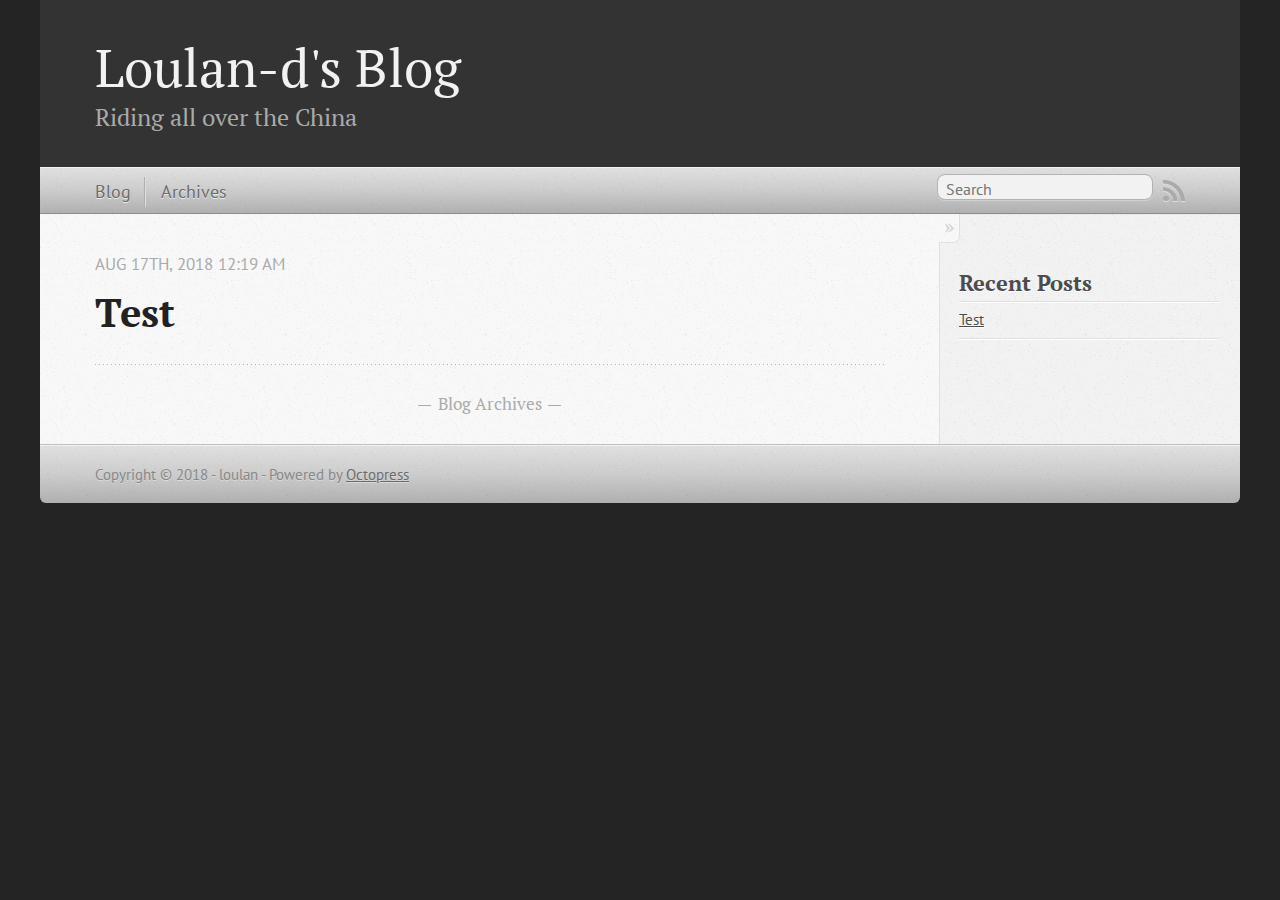
<file: index.html>
<!DOCTYPE html>
<!--[if IEMobile 7 ]><html class="no-js iem7"><![endif]-->
<!--[if lt IE 9]><html class="no-js lte-ie8"><![endif]-->
<!--[if (gt IE 8)|(gt IEMobile 7)|!(IEMobile)|!(IE)]><!--><html class="no-js" lang="en"><!--<![endif]-->
<head>
  <meta charset="utf-8">
  <title>Loulan-d's Blog</title>
  <meta name="author" content="loulan">

  
  <meta name="description" content="
">
  

  <!-- http://t.co/dKP3o1e -->
  <meta name="HandheldFriendly" content="True">
  <meta name="MobileOptimized" content="320">
  <meta name="viewport" content="width=device-width, initial-scale=1">

  
  <link rel="canonical" href="http://loulan-d.github.io/">
  <link href="/favicon.png" rel="icon">
  <link href="/stylesheets/screen.css" media="screen, projection" rel="stylesheet" type="text/css">
  <link href="/atom.xml" rel="alternate" title="Loulan-d's Blog" type="application/atom+xml">
  <script src="/javascripts/modernizr-2.0.js"></script>
  <script src="//ajax.googleapis.com/ajax/libs/jquery/1.9.1/jquery.min.js"></script>
  <script>!window.jQuery && document.write(unescape('%3Cscript src="/javascripts/libs/jquery.min.js"%3E%3C/script%3E'))</script>
  <script src="/javascripts/octopress.js" type="text/javascript"></script>
  <!--Fonts from Google"s Web font directory at http://google.com/webfonts -->
<link href="//fonts.googleapis.com/css?family=PT+Serif:regular,italic,bold,bolditalic" rel="stylesheet" type="text/css">
<link href="//fonts.googleapis.com/css?family=PT+Sans:regular,italic,bold,bolditalic" rel="stylesheet" type="text/css">

  

</head>

<body   >
  <header role="banner"><hgroup>
  <h1><a href="/">Loulan-d's Blog</a></h1>
  
    <h2>Riding all over the China</h2>
  
</hgroup>

</header>
  <nav role="navigation"><ul class="subscription" data-subscription="rss">
  <li><a href="/atom.xml" rel="subscribe-rss" title="subscribe via RSS">RSS</a></li>
  
</ul>
  
<form action="https://www.google.com/search" method="get">
  <fieldset role="search">
    <input type="hidden" name="sitesearch" value="loulan-d.github.io">
    <input class="search" type="text" name="q" results="0" placeholder="Search"/>
  </fieldset>
</form>
  
<ul class="main-navigation">
  <li><a href="/">Blog</a></li>
  <li><a href="/blog/archives">Archives</a></li>
</ul>

</nav>
  <div id="main">
    <div id="content">
      <div class="blog-index">
  
  
  
    <article>
      
  <header>
    
      <h1 class="entry-title"><a href="/blog/2018/08/17/test/">Test</a></h1>
    
    
      <p class="meta">
        




<time class='entry-date' datetime='2018-08-17T00:19:01+08:00'><span class='date'><span class='date-month'>Aug</span> <span class='date-day'>17</span><span class='date-suffix'>th</span>, <span class='date-year'>2018</span></span> <span class='time'>12:19 am</span></time>
        
      </p>
    
  </header>


  <div class="entry-content">
</div>
  
  


    </article>
  
  <div class="pagination">
    
    <a href="/blog/archives">Blog Archives</a>
    
  </div>
</div>
<aside class="sidebar">
  
    <section>
  <h1>Recent Posts</h1>
  <ul id="recent_posts">
    
      <li class="post">
        <a href="/blog/2018/08/17/test/">Test</a>
      </li>
    
  </ul>
</section>





  
</aside>

    </div>
  </div>
  <footer role="contentinfo"><p>
  Copyright &copy; 2018 - loulan -
  <span class="credit">Powered by <a href="http://octopress.org">Octopress</a></span>
</p>

</footer>
  







  <script type="text/javascript">
    (function(){
      var twitterWidgets = document.createElement('script');
      twitterWidgets.type = 'text/javascript';
      twitterWidgets.async = true;
      twitterWidgets.src = '//platform.twitter.com/widgets.js';
      document.getElementsByTagName('head')[0].appendChild(twitterWidgets);
    })();
  </script>





</body>
</html>
</file>
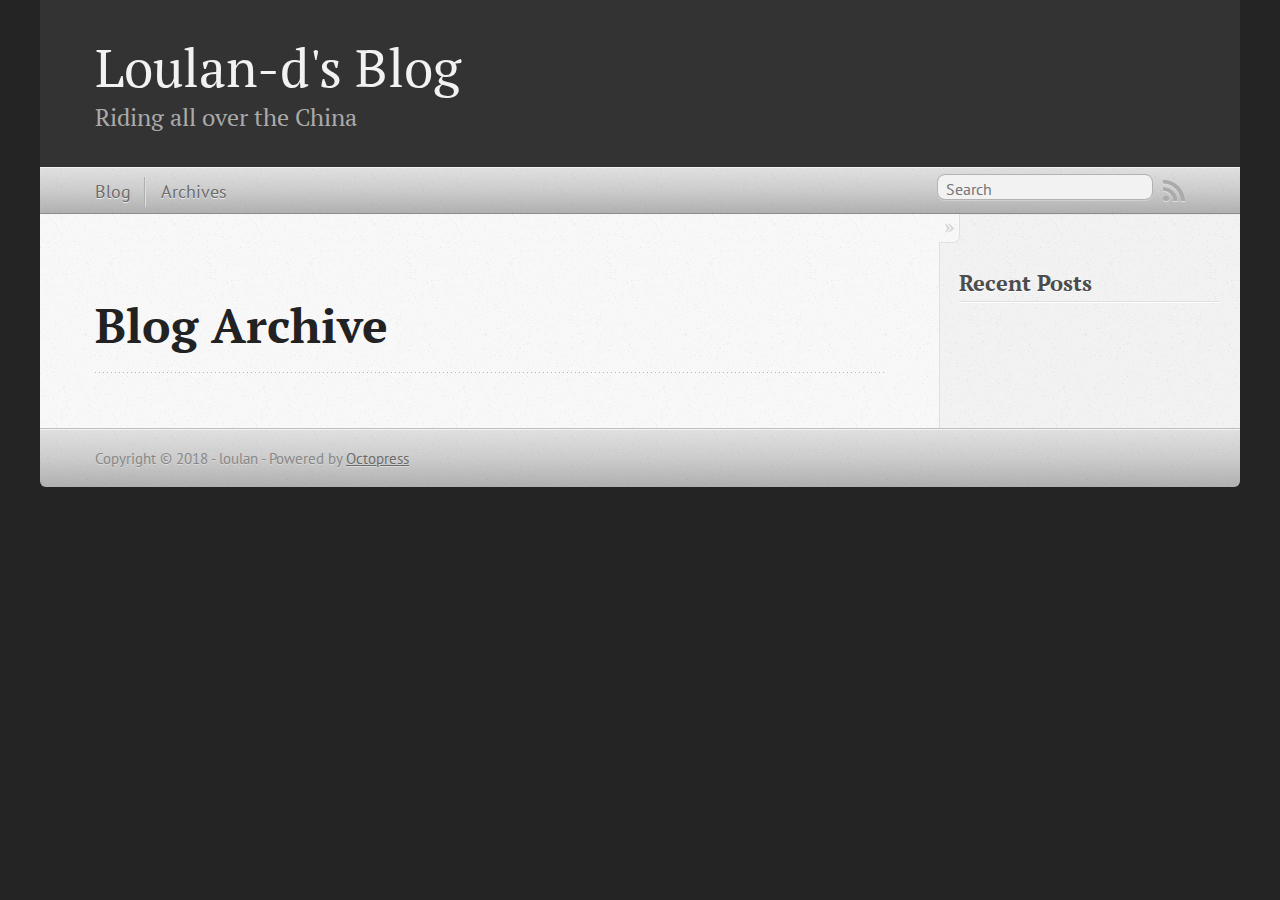
<file: blog/archives/index.html>
<!DOCTYPE html>
<!--[if IEMobile 7 ]><html class="no-js iem7"><![endif]-->
<!--[if lt IE 9]><html class="no-js lte-ie8"><![endif]-->
<!--[if (gt IE 8)|(gt IEMobile 7)|!(IEMobile)|!(IE)]><!--><html class="no-js" lang="en"><!--<![endif]-->
<head>
  <meta charset="utf-8">
  <title>Blog Archive - Loulan-d's Blog</title>
  <meta name="author" content="loulan">

  
  <meta name="description" content=" Blog Archive Recent Posts ">
  

  <!-- http://t.co/dKP3o1e -->
  <meta name="HandheldFriendly" content="True">
  <meta name="MobileOptimized" content="320">
  <meta name="viewport" content="width=device-width, initial-scale=1">

  
  <link rel="canonical" href="http://loulan-d.github.io/blog/archives/">
  <link href="/favicon.png" rel="icon">
  <link href="/stylesheets/screen.css" media="screen, projection" rel="stylesheet" type="text/css">
  <link href="/atom.xml" rel="alternate" title="Loulan-d's Blog" type="application/atom+xml">
  <script src="/javascripts/modernizr-2.0.js"></script>
  <script src="//ajax.googleapis.com/ajax/libs/jquery/1.9.1/jquery.min.js"></script>
  <script>!window.jQuery && document.write(unescape('%3Cscript src="/javascripts/libs/jquery.min.js"%3E%3C/script%3E'))</script>
  <script src="/javascripts/octopress.js" type="text/javascript"></script>
  <!--Fonts from Google"s Web font directory at http://google.com/webfonts -->
<link href="//fonts.googleapis.com/css?family=PT+Serif:regular,italic,bold,bolditalic" rel="stylesheet" type="text/css">
<link href="//fonts.googleapis.com/css?family=PT+Sans:regular,italic,bold,bolditalic" rel="stylesheet" type="text/css">

  

</head>

<body   >
  <header role="banner"><hgroup>
  <h1><a href="/">Loulan-d's Blog</a></h1>
  
    <h2>Riding all over the China</h2>
  
</hgroup>

</header>
  <nav role="navigation"><ul class="subscription" data-subscription="rss">
  <li><a href="/atom.xml" rel="subscribe-rss" title="subscribe via RSS">RSS</a></li>
  
</ul>
  
<form action="https://www.google.com/search" method="get">
  <fieldset role="search">
    <input type="hidden" name="sitesearch" value="loulan-d.github.io">
    <input class="search" type="text" name="q" results="0" placeholder="Search"/>
  </fieldset>
</form>
  
<ul class="main-navigation">
  <li><a href="/">Blog</a></li>
  <li><a href="/blog/archives">Archives</a></li>
</ul>

</nav>
  <div id="main">
    <div id="content">
      <div>
<article role="article">
  
  <header>
    <h1 class="entry-title">Blog Archive</h1>
    
  </header>
  
  <div id="blog-archives">

</div>

  
</article>

</div>

<aside class="sidebar">
  
    <section>
  <h1>Recent Posts</h1>
  <ul id="recent_posts">
    
  </ul>
</section>





  
</aside>


    </div>
  </div>
  <footer role="contentinfo"><p>
  Copyright &copy; 2018 - loulan -
  <span class="credit">Powered by <a href="http://octopress.org">Octopress</a></span>
</p>

</footer>
  







  <script type="text/javascript">
    (function(){
      var twitterWidgets = document.createElement('script');
      twitterWidgets.type = 'text/javascript';
      twitterWidgets.async = true;
      twitterWidgets.src = '//platform.twitter.com/widgets.js';
      document.getElementsByTagName('head')[0].appendChild(twitterWidgets);
    })();
  </script>





</body>
</html>
</file>
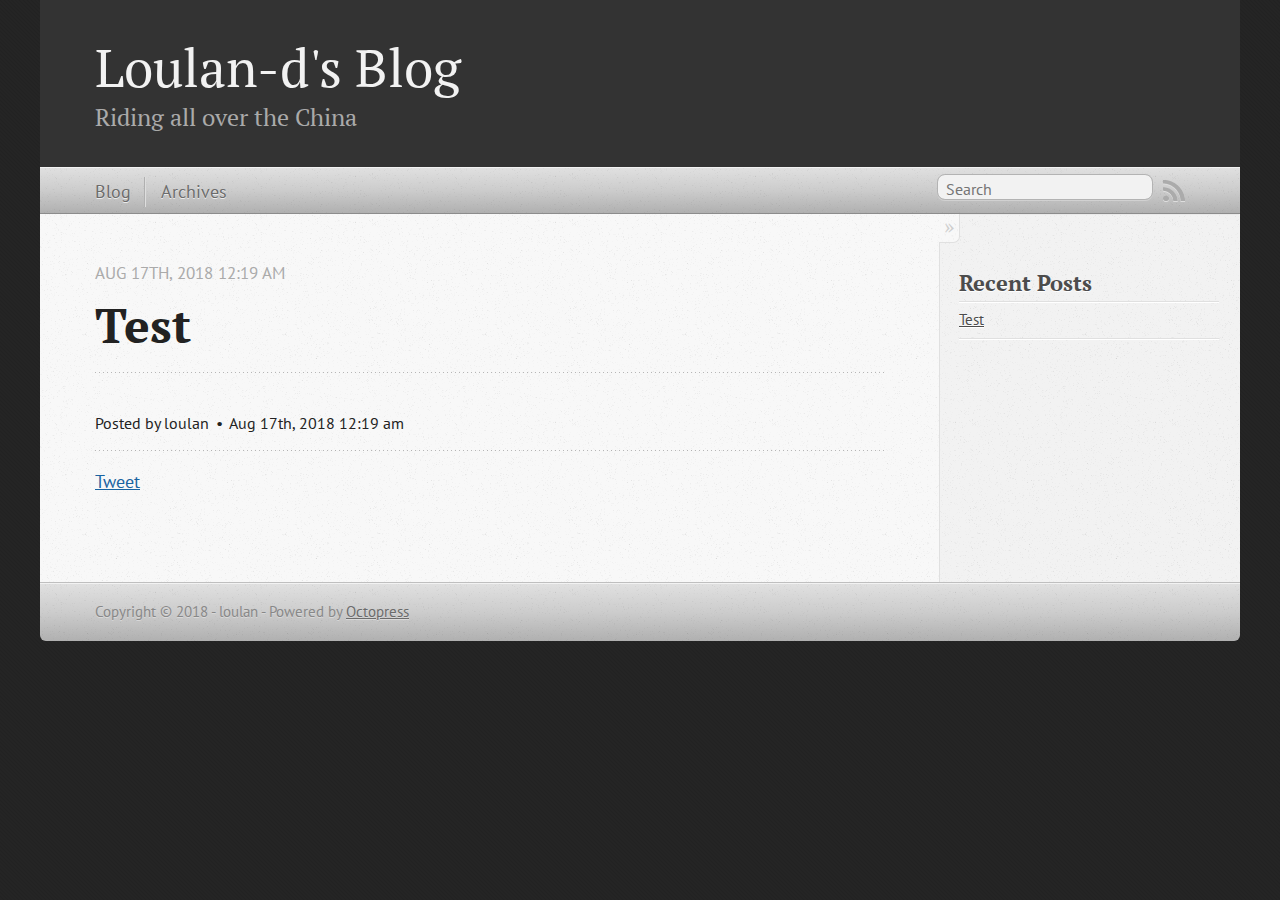
<file: blog/2018/08/17/test/index.html>
<!DOCTYPE html>
<!--[if IEMobile 7 ]><html class="no-js iem7"><![endif]-->
<!--[if lt IE 9]><html class="no-js lte-ie8"><![endif]-->
<!--[if (gt IE 8)|(gt IEMobile 7)|!(IEMobile)|!(IE)]><!--><html class="no-js" lang="en"><!--<![endif]-->
<head>
  <meta charset="utf-8">
  <title>Test - Loulan-d's Blog</title>
  <meta name="author" content="loulan">

  
  <meta name="description" content="
">
  

  <!-- http://t.co/dKP3o1e -->
  <meta name="HandheldFriendly" content="True">
  <meta name="MobileOptimized" content="320">
  <meta name="viewport" content="width=device-width, initial-scale=1">

  
  <link rel="canonical" href="http://loulan-d.github.io/blog/2018/08/17/test/">
  <link href="/favicon.png" rel="icon">
  <link href="/stylesheets/screen.css" media="screen, projection" rel="stylesheet" type="text/css">
  <link href="/atom.xml" rel="alternate" title="Loulan-d's Blog" type="application/atom+xml">
  <script src="/javascripts/modernizr-2.0.js"></script>
  <script src="//ajax.googleapis.com/ajax/libs/jquery/1.9.1/jquery.min.js"></script>
  <script>!window.jQuery && document.write(unescape('%3Cscript src="/javascripts/libs/jquery.min.js"%3E%3C/script%3E'))</script>
  <script src="/javascripts/octopress.js" type="text/javascript"></script>
  <!--Fonts from Google"s Web font directory at http://google.com/webfonts -->
<link href="//fonts.googleapis.com/css?family=PT+Serif:regular,italic,bold,bolditalic" rel="stylesheet" type="text/css">
<link href="//fonts.googleapis.com/css?family=PT+Sans:regular,italic,bold,bolditalic" rel="stylesheet" type="text/css">

  

</head>

<body   >
  <header role="banner"><hgroup>
  <h1><a href="/">Loulan-d's Blog</a></h1>
  
    <h2>Riding all over the China</h2>
  
</hgroup>

</header>
  <nav role="navigation"><ul class="subscription" data-subscription="rss">
  <li><a href="/atom.xml" rel="subscribe-rss" title="subscribe via RSS">RSS</a></li>
  
</ul>
  
<form action="https://www.google.com/search" method="get">
  <fieldset role="search">
    <input type="hidden" name="sitesearch" value="loulan-d.github.io">
    <input class="search" type="text" name="q" results="0" placeholder="Search"/>
  </fieldset>
</form>
  
<ul class="main-navigation">
  <li><a href="/">Blog</a></li>
  <li><a href="/blog/archives">Archives</a></li>
</ul>

</nav>
  <div id="main">
    <div id="content">
      <div>
<article class="hentry" role="article">
  
  <header>
    
      <h1 class="entry-title">Test</h1>
    
    
      <p class="meta">
        




<time class='entry-date' datetime='2018-08-17T00:19:01+08:00'><span class='date'><span class='date-month'>Aug</span> <span class='date-day'>17</span><span class='date-suffix'>th</span>, <span class='date-year'>2018</span></span> <span class='time'>12:19 am</span></time>
        
      </p>
    
  </header>


<div class="entry-content">
</div>


  <footer>
    <p class="meta">
      
  

<span class="byline author vcard">Posted by <span class="fn">loulan</span></span>

      




<time class='entry-date' datetime='2018-08-17T00:19:01+08:00'><span class='date'><span class='date-month'>Aug</span> <span class='date-day'>17</span><span class='date-suffix'>th</span>, <span class='date-year'>2018</span></span> <span class='time'>12:19 am</span></time>
      


    </p>
    
      <div class="sharing">
  
  <a href="//twitter.com/share" class="twitter-share-button" data-url="http://loulan-d.github.io/blog/2018/08/17/test/" data-via="" data-counturl="http://loulan-d.github.io/blog/2018/08/17/test/" >Tweet</a>
  
  
  
</div>

    
    <p class="meta">
      
      
    </p>
  </footer>
</article>

</div>

<aside class="sidebar">
  
    <section>
  <h1>Recent Posts</h1>
  <ul id="recent_posts">
    
      <li class="post">
        <a href="/blog/2018/08/17/test/">Test</a>
      </li>
    
  </ul>
</section>





  
</aside>


    </div>
  </div>
  <footer role="contentinfo"><p>
  Copyright &copy; 2018 - loulan -
  <span class="credit">Powered by <a href="http://octopress.org">Octopress</a></span>
</p>

</footer>
  







  <script type="text/javascript">
    (function(){
      var twitterWidgets = document.createElement('script');
      twitterWidgets.type = 'text/javascript';
      twitterWidgets.async = true;
      twitterWidgets.src = '//platform.twitter.com/widgets.js';
      document.getElementsByTagName('head')[0].appendChild(twitterWidgets);
    })();
  </script>





</body>
</html>
</file>
<file: stylesheets/screen.css>
html,body,div,span,applet,object,iframe,h1,h2,h3,h4,h5,h6,p,blockquote,pre,a,abbr,acronym,address,big,cite,code,del,dfn,em,img,ins,kbd,q,s,samp,small,strike,strong,sub,sup,tt,var,b,u,i,center,dl,dt,dd,ol,ul,li,fieldset,form,label,legend,table,caption,tbody,tfoot,thead,tr,th,td,article,aside,canvas,details,embed,figure,figcaption,footer,header,hgroup,menu,nav,output,ruby,section,summary,time,mark,audio,video{margin:0;padding:0;border:0;font:inherit;font-size:100%;vertical-align:baseline}html{line-height:1}ol,ul{list-style:none}table{border-collapse:collapse;border-spacing:0}caption,th,td{text-align:left;font-weight:normal;vertical-align:middle}q,blockquote{quotes:none}q:before,q:after,blockquote:before,blockquote:after{content:"";content:none}a img{border:none}article,aside,details,figcaption,figure,footer,header,hgroup,main,menu,nav,section,summary{display:block}a{color:#1863a1}a:visited{color:#751590}a:focus{color:#0181eb}a:hover{color:#0181eb}a:active{color:#01579f}aside.sidebar a{color:#222}aside.sidebar a:focus{color:#0181eb}aside.sidebar a:hover{color:#0181eb}aside.sidebar a:active{color:#01579f}a{-moz-transition:color .3s;-o-transition:color .3s;-webkit-transition:color .3s;transition:color .3s}html{background:#252525 url('/images/line-tile.png?1534433096') top left}body>div{background:#f2f2f2 url('/images/noise.png?1534433096') top left;border-bottom:1px solid #bfbfbf}body>div>div{background:#f8f8f8 url('/images/noise.png?1534433096') top left;border-right:1px solid #e0e0e0}.heading,body>header h1,h1,h2,h3,h4,h5,h6{font-family:"PT Serif","Georgia","Helvetica Neue",Arial,sans-serif}.sans,body>header h2,article header p.meta,article>footer,#content .blog-index footer,html .gist .gist-file .gist-meta,#blog-archives a.category,#blog-archives time,aside.sidebar section,body>footer{font-family:"PT Sans","Helvetica Neue",Arial,sans-serif}.serif,body,#content .blog-index a[rel=full-article]{font-family:"PT Serif",Georgia,Times,"Times New Roman",serif}.mono,pre,code,tt,p code,li code{font-family:Menlo,Monaco,"Andale Mono","lucida console","Courier New",monospace}body>header h1{font-size:2.2em;font-family:"PT Serif","Georgia","Helvetica Neue",Arial,sans-serif;font-weight:normal;line-height:1.2em;margin-bottom:0.6667em}body>header h2{font-family:"PT Serif","Georgia","Helvetica Neue",Arial,sans-serif}body{line-height:1.5em;color:#222}h1{font-size:2.2em;line-height:1.2em}@media only screen and (min-width: 992px){body{font-size:1.15em}h1{font-size:2.6em;line-height:1.2em}}h1,h2,h3,h4,h5,h6{text-rendering:optimizelegibility;margin-bottom:1em;font-weight:bold}h2,section h1{font-size:1.5em}h3,section h2,section section h1{font-size:1.3em}h4,section h3,section section h2,section section section h1{font-size:1em}h5,section h4,section section h3{font-size:.9em}h6,section h5,section section h4,section section section h3{font-size:.8em}p,article blockquote,ul,ol{margin-bottom:1.5em}ul{list-style-type:disc}ul ul{list-style-type:circle;margin-bottom:0px}ul ul ul{list-style-type:square;margin-bottom:0px}ol{list-style-type:decimal}ol ol{list-style-type:lower-alpha;margin-bottom:0px}ol ol ol{list-style-type:lower-roman;margin-bottom:0px}ul,ul ul,ul ol,ol,ol ul,ol ol{margin-left:1.3em}ul ul,ul ol,ol ul,ol ol{margin-bottom:0em}strong{font-weight:bold}em{font-style:italic}sup,sub{font-size:0.75em;position:relative;display:inline-block;padding:0 .2em;line-height:.8em}sup{top:-.5em}sub{bottom:-.5em}a[rev='footnote']{font-size:.75em;padding:0 .3em;line-height:1}q{font-style:italic}q:before{content:"\201C"}q:after{content:"\201D"}em,dfn{font-style:italic}strong,dfn{font-weight:bold}del,s{text-decoration:line-through}abbr,acronym{border-bottom:1px dotted;cursor:help}hr{margin-bottom:0.2em}small{font-size:.8em}big{font-size:1.2em}article blockquote{font-style:italic;position:relative;font-size:1.2em;line-height:1.5em;padding-left:1em;border-left:4px solid rgba(170,170,170,0.5)}article blockquote cite{font-style:italic}article blockquote cite a{color:#aaa !important;word-wrap:break-word}article blockquote cite:before{content:'\2014';padding-right:.3em;padding-left:.3em;color:#aaa}@media only screen and (min-width: 992px){article blockquote{padding-left:1.5em;border-left-width:4px}}.pullquote-right:before,.pullquote-left:before{padding:0;border:none;content:attr(data-pullquote);float:right;width:45%;margin:.5em 0 1em 1.5em;position:relative;top:7px;font-size:1.4em;line-height:1.45em}.pullquote-left:before{float:left;margin:.5em 1.5em 1em 0}.force-wrap,article a,aside.sidebar a{white-space:-moz-pre-wrap;white-space:-pre-wrap;white-space:-o-pre-wrap;white-space:pre-wrap;word-wrap:break-word}.group,body>header,body>nav,body>footer,body #content>article,body #content>div>article,body #content>div>section,body div.pagination,aside.sidebar,#main,#content,.sidebar{*zoom:1}.group:after,body>header:after,body>nav:after,body>footer:after,body #content>article:after,body #content>div>article:after,body #content>div>section:after,body div.pagination:after,#main:after,#content:after,.sidebar:after{content:"";display:table;clear:both}body{-webkit-text-size-adjust:none;max-width:1200px;position:relative;margin:0 auto}body>header,body>nav,body>footer,body #content>article,body #content>div>article,body #content>div>section{padding-left:18px;padding-right:18px}@media only screen and (min-width: 480px){body>header,body>nav,body>footer,body #content>article,body #content>div>article,body #content>div>section{padding-left:25px;padding-right:25px}}@media only screen and (min-width: 768px){body>header,body>nav,body>footer,body #content>article,body #content>div>article,body #content>div>section{padding-left:35px;padding-right:35px}}@media only screen and (min-width: 992px){body>header,body>nav,body>footer,body #content>article,body #content>div>article,body #content>div>section{padding-left:55px;padding-right:55px}}body div.pagination{margin-left:18px;margin-right:18px}@media only screen and (min-width: 480px){body div.pagination{margin-left:25px;margin-right:25px}}@media only screen and (min-width: 768px){body div.pagination{margin-left:35px;margin-right:35px}}@media only screen and (min-width: 992px){body div.pagination{margin-left:55px;margin-right:55px}}body>header{font-size:1em;padding-top:1.5em;padding-bottom:1.5em}#content{overflow:hidden}#content>div,#content>article{width:100%}aside.sidebar{float:none;padding:0 18px 1px;background-color:#f7f7f7;border-top:1px solid #e0e0e0}.flex-content,article img,article video,article .flash-video,aside.sidebar img{max-width:100%;height:auto}.basic-alignment.left,article img.left,article video.left,article .left.flash-video,aside.sidebar img.left{float:left;margin-right:1.5em}.basic-alignment.right,article img.right,article video.right,article .right.flash-video,aside.sidebar img.right{float:right;margin-left:1.5em}.basic-alignment.center,article img.center,article video.center,article .center.flash-video,aside.sidebar img.center{display:block;margin:0 auto 1.5em}.basic-alignment.left,article img.left,article video.left,article .left.flash-video,aside.sidebar img.left,.basic-alignment.right,article img.right,article video.right,article .right.flash-video,aside.sidebar img.right{margin-bottom:.8em}.toggle-sidebar,.no-sidebar .toggle-sidebar{display:none}@media only screen and (min-width: 750px){body.sidebar-footer aside.sidebar{float:none;width:auto;clear:left;margin:0;padding:0 35px 1px;background-color:#f7f7f7;border-top:1px solid #eaeaea}body.sidebar-footer aside.sidebar section.odd,body.sidebar-footer aside.sidebar section.even{float:left;width:48%}body.sidebar-footer aside.sidebar section.odd{margin-left:0}body.sidebar-footer aside.sidebar section.even{margin-left:4%}body.sidebar-footer aside.sidebar.thirds section{width:30%;margin-left:5%}body.sidebar-footer aside.sidebar.thirds section.first{margin-left:0;clear:both}}body.sidebar-footer #content{margin-right:0px}body.sidebar-footer .toggle-sidebar{display:none}@media only screen and (min-width: 550px){body>header{font-size:1em}}@media only screen and (min-width: 750px){aside.sidebar{float:none;width:auto;clear:left;margin:0;padding:0 35px 1px;background-color:#f7f7f7;border-top:1px solid #eaeaea}aside.sidebar section.odd,aside.sidebar section.even{float:left;width:48%}aside.sidebar section.odd{margin-left:0}aside.sidebar section.even{margin-left:4%}aside.sidebar.thirds section{width:30%;margin-left:5%}aside.sidebar.thirds section.first{margin-left:0;clear:both}}@media only screen and (min-width: 768px){body{-webkit-text-size-adjust:auto}body>header{font-size:1.2em}#main{padding:0;margin:0 auto}#content{overflow:visible;margin-right:240px;position:relative}.no-sidebar #content{margin-right:0;border-right:0}.collapse-sidebar #content{margin-right:20px}#content>div,#content>article{padding-top:17.5px;padding-bottom:17.5px;float:left}aside.sidebar{width:210px;padding:0 15px 15px;background:none;clear:none;float:left;margin:0 -100% 0 0}aside.sidebar section{width:auto;margin-left:0}aside.sidebar section.odd,aside.sidebar section.even{float:none;width:auto;margin-left:0}.collapse-sidebar aside.sidebar{float:none;width:auto;clear:left;margin:0;padding:0 35px 1px;background-color:#f7f7f7;border-top:1px solid #eaeaea}.collapse-sidebar aside.sidebar section.odd,.collapse-sidebar aside.sidebar section.even{float:left;width:48%}.collapse-sidebar aside.sidebar section.odd{margin-left:0}.collapse-sidebar aside.sidebar section.even{margin-left:4%}.collapse-sidebar aside.sidebar.thirds section{width:30%;margin-left:5%}.collapse-sidebar aside.sidebar.thirds section.first{margin-left:0;clear:both}}@media only screen and (min-width: 992px){body>header{font-size:1.3em}#content{margin-right:300px}#content>div,#content>article{padding-top:27.5px;padding-bottom:27.5px}aside.sidebar{width:260px;padding:1.2em 20px 20px}.collapse-sidebar aside.sidebar{padding-left:55px;padding-right:55px}}@media only screen and (min-width: 768px){ul,ol{margin-left:0}}body>header{background:#333}body>header h1{display:inline-block;margin:0}body>header h1 a,body>header h1 a:visited,body>header h1 a:hover{color:#f2f2f2;text-decoration:none}body>header h2{margin:.2em 0 0;font-size:1em;color:#aaa;font-weight:normal}body>nav{position:relative;background-color:#ccc;background:url('/images/noise.png?1534433096'),url('[data-uri]');background:url('/images/noise.png?1534433096'),-webkit-gradient(linear, 50% 0%, 50% 100%, color-stop(0%, #e0e0e0),color-stop(50%, #cccccc),color-stop(100%, #b0b0b0));background:url('/images/noise.png?1534433096'),-moz-linear-gradient(#e0e0e0,#cccccc,#b0b0b0);background:url('/images/noise.png?1534433096'),-webkit-linear-gradient(#e0e0e0,#cccccc,#b0b0b0);background:url('/images/noise.png?1534433096'),linear-gradient(#e0e0e0,#cccccc,#b0b0b0);border-top:1px solid #f2f2f2;border-bottom:1px solid #8c8c8c;padding-top:.35em;padding-bottom:.35em}body>nav form{-moz-background-clip:padding;-o-background-clip:padding-box;-webkit-background-clip:padding;background-clip:padding-box;margin:0;padding:0}body>nav form .search{padding:.3em .5em 0;font-size:.85em;font-family:"PT Sans","Helvetica Neue",Arial,sans-serif;line-height:1.1em;width:95%;-moz-border-radius:.5em;-webkit-border-radius:.5em;border-radius:.5em;-moz-background-clip:padding;-o-background-clip:padding-box;-webkit-background-clip:padding;background-clip:padding-box;-moz-box-shadow:#d1d1d1 0 1px;-webkit-box-shadow:#d1d1d1 0 1px;box-shadow:#d1d1d1 0 1px;background-color:#f2f2f2;border:1px solid #b3b3b3;color:#888}body>nav form .search:focus{color:#444;border-color:#80b1df;-moz-box-shadow:#80b1df 0 0 4px,#80b1df 0 0 3px inset;-webkit-box-shadow:#80b1df 0 0 4px,#80b1df 0 0 3px inset;box-shadow:#80b1df 0 0 4px,#80b1df 0 0 3px inset;background-color:#fff;outline:none}body>nav fieldset[role=search]{float:right;width:48%}body>nav fieldset.mobile-nav{float:left;width:48%}body>nav fieldset.mobile-nav select{width:100%;font-size:.8em;border:1px solid #888}body>nav ul{display:none}@media only screen and (min-width: 550px){body>nav{font-size:.9em}body>nav ul{margin:0;padding:0;border:0;overflow:hidden;*zoom:1;float:left;display:block;padding-top:.15em}body>nav ul li{list-style-image:none;list-style-type:none;margin-left:0;white-space:nowrap;float:left;padding-left:0;padding-right:0}body>nav ul li:first-child{padding-left:0}body>nav ul li:last-child{padding-right:0}body>nav ul li.last{padding-right:0}body>nav ul.subscription{margin-left:.8em;float:right}body>nav ul.subscription li:last-child a{padding-right:0}body>nav ul li{margin:0}body>nav a{color:#6b6b6b;font-family:"PT Sans","Helvetica Neue",Arial,sans-serif;text-shadow:#ebebeb 0 1px;float:left;text-decoration:none;font-size:1.1em;padding:.1em 0;line-height:1.5em}body>nav a:visited{color:#6b6b6b}body>nav a:hover{color:#2b2b2b}body>nav li+li{border-left:1px solid #b0b0b0;margin-left:.8em}body>nav li+li a{padding-left:.8em;border-left:1px solid #dedede}body>nav form{float:right;text-align:left;padding-left:.8em;width:175px}body>nav form .search{width:93%;font-size:.95em;line-height:1.2em}body>nav ul[data-subscription$=email]+form{width:97px}body>nav ul[data-subscription$=email]+form .search{width:91%}body>nav fieldset.mobile-nav{display:none}body>nav fieldset[role=search]{width:99%}}@media only screen and (min-width: 992px){body>nav form{width:215px}body>nav ul[data-subscription$=email]+form{width:147px}}.no-placeholder body>nav .search{background:#f2f2f2 url('/images/search.png?1534433096') 0.3em 0.25em no-repeat;text-indent:1.3em}@media only screen and (min-width: 550px){.maskImage body>nav ul[data-subscription$=email]+form{width:123px}}@media only screen and (min-width: 992px){.maskImage body>nav ul[data-subscription$=email]+form{width:173px}}.maskImage ul.subscription{position:relative;top:.2em}.maskImage ul.subscription li,.maskImage ul.subscription a{border:0;padding:0}.maskImage a[rel=subscribe-rss]{position:relative;top:0px;text-indent:-999999em;background-color:#dedede;border:0;padding:0}.maskImage a[rel=subscribe-rss],.maskImage a[rel=subscribe-rss]:after{-webkit-mask-image:url('/images/rss.png?1534433096');-moz-mask-image:url('/images/rss.png?1534433096');-ms-mask-image:url('/images/rss.png?1534433096');-o-mask-image:url('/images/rss.png?1534433096');mask-image:url('/images/rss.png?1534433096');-webkit-mask-repeat:no-repeat;-moz-mask-repeat:no-repeat;-ms-mask-repeat:no-repeat;-o-mask-repeat:no-repeat;mask-repeat:no-repeat;width:22px;height:22px}.maskImage a[rel=subscribe-rss]:after{content:"";position:absolute;top:-1px;left:0;background-color:#ababab}.maskImage a[rel=subscribe-rss]:hover:after{background-color:#9e9e9e}.maskImage a[rel=subscribe-email]{position:relative;top:0px;text-indent:-999999em;background-color:#dedede;border:0;padding:0}.maskImage a[rel=subscribe-email],.maskImage a[rel=subscribe-email]:after{-webkit-mask-image:url('/images/email.png?1534433096');-moz-mask-image:url('/images/email.png?1534433096');-ms-mask-image:url('/images/email.png?1534433096');-o-mask-image:url('/images/email.png?1534433096');mask-image:url('/images/email.png?1534433096');-webkit-mask-repeat:no-repeat;-moz-mask-repeat:no-repeat;-ms-mask-repeat:no-repeat;-o-mask-repeat:no-repeat;mask-repeat:no-repeat;width:28px;height:22px}.maskImage a[rel=subscribe-email]:after{content:"";position:absolute;top:-1px;left:0;background-color:#ababab}.maskImage a[rel=subscribe-email]:hover:after{background-color:#9e9e9e}article{padding-top:1em}article header{position:relative;padding-top:2em;padding-bottom:1em;margin-bottom:1em;background:url('[data-uri]') bottom left repeat-x}article header h1{margin:0}article header h1 a{text-decoration:none}article header h1 a:hover{text-decoration:underline}article header p{font-size:.9em;color:#aaa;margin:0}article header p.meta{text-transform:uppercase;position:absolute;top:0}@media only screen and (min-width: 768px){article header{margin-bottom:1.5em;padding-bottom:1em;background:url('[data-uri]') bottom left repeat-x}}article h2{padding-top:0.8em;background:url('[data-uri]') top left repeat-x}.entry-content article h2:first-child,article header+h2{padding-top:0}article h2:first-child,article header+h2{background:none}article .feature{padding-top:.5em;margin-bottom:1em;padding-bottom:1em;background:url('[data-uri]') bottom left repeat-x;font-size:2.0em;font-style:italic;line-height:1.3em}article img,article video,article .flash-video{-moz-border-radius:.3em;-webkit-border-radius:.3em;border-radius:.3em;-moz-box-shadow:rgba(0,0,0,0.15) 0 1px 4px;-webkit-box-shadow:rgba(0,0,0,0.15) 0 1px 4px;box-shadow:rgba(0,0,0,0.15) 0 1px 4px;-moz-box-sizing:border-box;-webkit-box-sizing:border-box;box-sizing:border-box;border:#fff 0.5em solid}article video,article .flash-video{margin:0 auto 1.5em}article video{display:block;width:100%}article .flash-video>div{position:relative;display:block;padding-bottom:56.25%;padding-top:1px;height:0;overflow:hidden}article .flash-video>div iframe,article .flash-video>div object,article .flash-video>div embed{position:absolute;top:0;left:0;width:100%;height:100%}article>footer{padding-bottom:2.5em;margin-top:2em}article>footer p.meta{margin-bottom:.8em;font-size:.85em;clear:both;overflow:hidden}.blog-index article+article{background:url('[data-uri]') top left repeat-x}#content .blog-index{padding-top:0;padding-bottom:0}#content .blog-index article{padding-top:2em}#content .blog-index article header{background:none;padding-bottom:0}#content .blog-index article h1{font-size:2.2em}#content .blog-index article h1 a{color:inherit}#content .blog-index article h1 a:hover{color:#0181eb}#content .blog-index a[rel=full-article]{background:#ebebeb;display:inline-block;padding:.4em .8em;margin-right:.5em;text-decoration:none;color:#666;-moz-transition:background-color .5s;-o-transition:background-color .5s;-webkit-transition:background-color .5s;transition:background-color .5s}#content .blog-index a[rel=full-article]:hover{background:#0181eb;text-shadow:none;color:#f8f8f8}#content .blog-index footer{margin-top:1em}.separator,article>footer .byline+time:before,article>footer time+time:before,article>footer .comments:before,article>footer .byline ~ .categories:before{content:"\2022 ";padding:0 .4em 0 .2em;display:inline-block}#content div.pagination{text-align:center;font-size:.95em;position:relative;background:url('[data-uri]') top left repeat-x;padding-top:1.5em;padding-bottom:1.5em}#content div.pagination a{text-decoration:none;color:#aaa}#content div.pagination a.prev{position:absolute;left:0}#content div.pagination a.next{position:absolute;right:0}#content div.pagination a:hover{color:#0181eb}#content div.pagination a[href*=archive]:before,#content div.pagination a[href*=archive]:after{content:'\2014';padding:0 .3em}p.meta+.sharing{padding-top:1em;padding-left:0;background:url('[data-uri]') top left repeat-x}#fb-root{display:none}.highlight,html .gist .gist-file .gist-syntax .gist-highlight{border:1px solid #05232b !important}.highlight table td.code,html .gist .gist-file .gist-syntax .gist-highlight table td.code{width:100%}.highlight .line-numbers,html .gist .gist-file .gist-syntax .highlight .line_numbers{text-align:right;font-size:13px;line-height:1.45em;background:#073642 url('/images/noise.png?1534433096') top left !important;border-right:1px solid #00232c !important;-moz-box-shadow:#083e4b -1px 0 inset;-webkit-box-shadow:#083e4b -1px 0 inset;box-shadow:#083e4b -1px 0 inset;text-shadow:#021014 0 -1px;padding:.8em !important;-moz-border-radius:0;-webkit-border-radius:0;border-radius:0}.highlight .line-numbers span,html .gist .gist-file .gist-syntax .highlight .line_numbers span{color:#586e75 !important}figure.code,.gist-file,pre{-moz-box-shadow:rgba(0,0,0,0.06) 0 0 10px;-webkit-box-shadow:rgba(0,0,0,0.06) 0 0 10px;box-shadow:rgba(0,0,0,0.06) 0 0 10px}figure.code .highlight pre,.gist-file .highlight pre,pre .highlight pre{-moz-box-shadow:none;-webkit-box-shadow:none;box-shadow:none}.gist .highlight *::-moz-selection,figure.code .highlight *::-moz-selection{background:#386774;color:inherit;text-shadow:#002b36 0 1px}.gist .highlight *::-webkit-selection,figure.code .highlight *::-webkit-selection{background:#386774;color:inherit;text-shadow:#002b36 0 1px}.gist .highlight *::selection,figure.code .highlight *::selection{background:#386774;color:inherit;text-shadow:#002b36 0 1px}html .gist .gist-file{margin-bottom:1.8em;position:relative;border:none;padding-top:26px !important}html .gist .gist-file .highlight{margin-bottom:0}html .gist .gist-file .gist-syntax{border-bottom:0 !important;background:none !important}html .gist .gist-file .gist-syntax .gist-highlight{background:#002b36 !important}html .gist .gist-file .gist-syntax .highlight pre{padding:0}html .gist .gist-file .gist-meta{padding:.6em 0.8em;border:1px solid #083e4b !important;color:#586e75;font-size:.7em !important;background:#073642 url('/images/noise.png?1534433096') top left;line-height:1.5em}html .gist .gist-file .gist-meta a{color:#76888b !important;text-decoration:none}html .gist .gist-file .gist-meta a:hover,html .gist .gist-file .gist-meta a:focus{text-decoration:underline}html .gist .gist-file .gist-meta a:hover{color:#93a1a1 !important}html .gist .gist-file .gist-meta a[href*='#file']{position:absolute;top:0;left:0;right:-10px;color:#474747 !important}html .gist .gist-file .gist-meta a[href*='#file']:hover{color:#1863a1 !important}html .gist .gist-file .gist-meta a[href*=raw]{top:.4em}pre{background:#002b36 url('/images/noise.png?1534433096') top left;-moz-border-radius:.4em;-webkit-border-radius:.4em;border-radius:.4em;border:1px solid #05232b;line-height:1.45em;font-size:13px;margin-bottom:2.1em;padding:.8em 1em;color:#93a1a1;overflow:auto}h3.filename+pre{-moz-border-radius-topleft:0px;-webkit-border-top-left-radius:0px;border-top-left-radius:0px;-moz-border-radius-topright:0px;-webkit-border-top-right-radius:0px;border-top-right-radius:0px}p code,li code{display:inline-block;white-space:no-wrap;background:#fff;font-size:.8em;line-height:1.5em;color:#555;border:1px solid #ddd;-moz-border-radius:.4em;-webkit-border-radius:.4em;border-radius:.4em;padding:0 .3em;margin:-1px 0}p pre code,li pre code{font-size:1em !important;background:none;border:none}.pre-code,html .gist .gist-file .gist-syntax .highlight pre,.highlight code{font-family:Menlo,Monaco,"Andale Mono","lucida console","Courier New",monospace !important;overflow:scroll;overflow-y:hidden;display:block;padding:.8em;overflow-x:auto;line-height:1.45em;background:#002b36 url('/images/noise.png?1534433096') top left !important;color:#93a1a1 !important}.pre-code span,html .gist .gist-file .gist-syntax .highlight pre span,.highlight code span{color:#93a1a1 !important}.pre-code span,html .gist .gist-file .gist-syntax .highlight pre span,.highlight code span{font-style:normal !important;font-weight:normal !important}.pre-code .c,html .gist .gist-file .gist-syntax .highlight pre .c,.highlight code .c{color:#586e75 !important;font-style:italic !important}.pre-code .cm,html .gist .gist-file .gist-syntax .highlight pre .cm,.highlight code .cm{color:#586e75 !important;font-style:italic !important}.pre-code .cp,html .gist .gist-file .gist-syntax .highlight pre .cp,.highlight code .cp{color:#586e75 !important;font-style:italic !important}.pre-code .c1,html .gist .gist-file .gist-syntax .highlight pre .c1,.highlight code .c1{color:#586e75 !important;font-style:italic !important}.pre-code .cs,html .gist .gist-file .gist-syntax .highlight pre .cs,.highlight code .cs{color:#586e75 !important;font-weight:bold !important;font-style:italic !important}.pre-code .err,html .gist .gist-file .gist-syntax .highlight pre .err,.highlight code .err{color:#dc322f !important;background:none !important}.pre-code .k,html .gist .gist-file .gist-syntax .highlight pre .k,.highlight code .k{color:#cb4b16 !important}.pre-code .o,html .gist .gist-file .gist-syntax .highlight pre .o,.highlight code .o{color:#93a1a1 !important;font-weight:bold !important}.pre-code .p,html .gist .gist-file .gist-syntax .highlight pre .p,.highlight code .p{color:#93a1a1 !important}.pre-code .ow,html .gist .gist-file .gist-syntax .highlight pre .ow,.highlight code .ow{color:#2aa198 !important;font-weight:bold !important}.pre-code .gd,html .gist .gist-file .gist-syntax .highlight pre .gd,.highlight code .gd{color:#93a1a1 !important;background-color:#372d34 !important;display:inline-block}.pre-code .gd .x,html .gist .gist-file .gist-syntax .highlight pre .gd .x,.highlight code .gd .x{color:#93a1a1 !important;background-color:#4d2d34 !important;display:inline-block}.pre-code .ge,html .gist .gist-file .gist-syntax .highlight pre .ge,.highlight code .ge{color:#93a1a1 !important;font-style:italic !important}.pre-code .gh,html .gist .gist-file .gist-syntax .highlight pre .gh,.highlight code .gh{color:#586e75 !important}.pre-code .gi,html .gist .gist-file .gist-syntax .highlight pre .gi,.highlight code .gi{color:#93a1a1 !important;background-color:#1b412b !important;display:inline-block}.pre-code .gi .x,html .gist .gist-file .gist-syntax .highlight pre .gi .x,.highlight code .gi .x{color:#93a1a1 !important;background-color:#355720 !important;display:inline-block}.pre-code .gs,html .gist .gist-file .gist-syntax .highlight pre .gs,.highlight code .gs{color:#93a1a1 !important;font-weight:bold !important}.pre-code .gu,html .gist .gist-file .gist-syntax .highlight pre .gu,.highlight code .gu{color:#6c71c4 !important}.pre-code .kc,html .gist .gist-file .gist-syntax .highlight pre .kc,.highlight code .kc{color:#859900 !important;font-weight:bold !important}.pre-code .kd,html .gist .gist-file .gist-syntax .highlight pre .kd,.highlight code .kd{color:#268bd2 !important}.pre-code .kp,html .gist .gist-file .gist-syntax .highlight pre .kp,.highlight code .kp{color:#cb4b16 !important;font-weight:bold !important}.pre-code .kr,html .gist .gist-file .gist-syntax .highlight pre .kr,.highlight code .kr{color:#d33682 !important;font-weight:bold !important}.pre-code .kt,html .gist .gist-file .gist-syntax .highlight pre .kt,.highlight code .kt{color:#2aa198 !important}.pre-code .n,html .gist .gist-file .gist-syntax .highlight pre .n,.highlight code .n{color:#268bd2 !important}.pre-code .na,html .gist .gist-file .gist-syntax .highlight pre .na,.highlight code .na{color:#268bd2 !important}.pre-code .nb,html .gist .gist-file .gist-syntax .highlight pre .nb,.highlight code .nb{color:#859900 !important}.pre-code .nc,html .gist .gist-file .gist-syntax .highlight pre .nc,.highlight code .nc{color:#d33682 !important}.pre-code .no,html .gist .gist-file .gist-syntax .highlight pre .no,.highlight code .no{color:#b58900 !important}.pre-code .nl,html .gist .gist-file .gist-syntax .highlight pre .nl,.highlight code .nl{color:#859900 !important}.pre-code .ne,html .gist .gist-file .gist-syntax .highlight pre .ne,.highlight code .ne{color:#268bd2 !important;font-weight:bold !important}.pre-code .nf,html .gist .gist-file .gist-syntax .highlight pre .nf,.highlight code .nf{color:#268bd2 !important;font-weight:bold !important}.pre-code .nn,html .gist .gist-file .gist-syntax .highlight pre .nn,.highlight code .nn{color:#b58900 !important}.pre-code .nt,html .gist .gist-file .gist-syntax .highlight pre .nt,.highlight code .nt{color:#268bd2 !important;font-weight:bold !important}.pre-code .nx,html .gist .gist-file .gist-syntax .highlight pre .nx,.highlight code .nx{color:#b58900 !important}.pre-code .vg,html .gist .gist-file .gist-syntax .highlight pre .vg,.highlight code .vg{color:#268bd2 !important}.pre-code .vi,html .gist .gist-file .gist-syntax .highlight pre .vi,.highlight code .vi{color:#268bd2 !important}.pre-code .nv,html .gist .gist-file .gist-syntax .highlight pre .nv,.highlight code .nv{color:#268bd2 !important}.pre-code .mf,html .gist .gist-file .gist-syntax .highlight pre .mf,.highlight code .mf{color:#2aa198 !important}.pre-code .m,html .gist .gist-file .gist-syntax .highlight pre .m,.highlight code .m{color:#2aa198 !important}.pre-code .mh,html .gist .gist-file .gist-syntax .highlight pre .mh,.highlight code .mh{color:#2aa198 !important}.pre-code .mi,html .gist .gist-file .gist-syntax .highlight pre .mi,.highlight code .mi{color:#2aa198 !important}.pre-code .s,html .gist .gist-file .gist-syntax .highlight pre .s,.highlight code .s{color:#2aa198 !important}.pre-code .sd,html .gist .gist-file .gist-syntax .highlight pre .sd,.highlight code .sd{color:#2aa198 !important}.pre-code .s2,html .gist .gist-file .gist-syntax .highlight pre .s2,.highlight code .s2{color:#2aa198 !important}.pre-code .se,html .gist .gist-file .gist-syntax .highlight pre .se,.highlight code .se{color:#dc322f !important}.pre-code .si,html .gist .gist-file .gist-syntax .highlight pre .si,.highlight code .si{color:#268bd2 !important}.pre-code .sr,html .gist .gist-file .gist-syntax .highlight pre .sr,.highlight code .sr{color:#2aa198 !important}.pre-code .s1,html .gist .gist-file .gist-syntax .highlight pre .s1,.highlight code .s1{color:#2aa198 !important}.pre-code div .gd,html .gist .gist-file .gist-syntax .highlight pre div .gd,.highlight code div .gd,.pre-code div .gd .x,html .gist .gist-file .gist-syntax .highlight pre div .gd .x,.highlight code div .gd .x,.pre-code div .gi,html .gist .gist-file .gist-syntax .highlight pre div .gi,.highlight code div .gi,.pre-code div .gi .x,html .gist .gist-file .gist-syntax .highlight pre div .gi .x,.highlight code div .gi .x{display:inline-block;width:100%}.highlight,.gist-highlight{margin-bottom:1.8em;background:#002b36;overflow-y:hidden;overflow-x:auto}.highlight pre,.gist-highlight pre{background:none;-moz-border-radius:0px;-webkit-border-radius:0px;border-radius:0px;border:none;padding:0;margin-bottom:0}pre::-webkit-scrollbar,.highlight::-webkit-scrollbar,.gist-highlight::-webkit-scrollbar{height:.5em;background:rgba(255,255,255,0.15)}pre::-webkit-scrollbar-thumb:horizontal,.highlight::-webkit-scrollbar-thumb:horizontal,.gist-highlight::-webkit-scrollbar-thumb:horizontal{background:rgba(255,255,255,0.2);-webkit-border-radius:4px;border-radius:4px}.highlight code{background:#000}figure.code{background:none;padding:0;border:0;margin-bottom:1.5em}figure.code pre{margin-bottom:0}figure.code figcaption{position:relative}figure.code .highlight{margin-bottom:0}.code-title,html .gist .gist-file .gist-meta a[href*='#file'],h3.filename,figure.code figcaption{text-align:center;font-size:13px;line-height:2em;text-shadow:#cbcccc 0 1px 0;color:#474747;font-weight:normal;margin-bottom:0;-moz-border-radius-topleft:5px;-webkit-border-top-left-radius:5px;border-top-left-radius:5px;-moz-border-radius-topright:5px;-webkit-border-top-right-radius:5px;border-top-right-radius:5px;font-family:"Helvetica Neue", Arial, "Lucida Grande", "Lucida Sans Unicode", Lucida, sans-serif;background:#aaa url('/images/code_bg.png?1534433096') top repeat-x;border:1px solid #565656;border-top-color:#cbcbcb;border-left-color:#a5a5a5;border-right-color:#a5a5a5;border-bottom:0}.download-source,html .gist .gist-file .gist-meta a[href*=raw],figure.code figcaption a{position:absolute;right:.8em;text-decoration:none;color:#666 !important;z-index:1;font-size:13px;text-shadow:#cbcccc 0 1px 0;padding-left:3em}.download-source:hover,html .gist .gist-file .gist-meta a[href*=raw]:hover,figure.code figcaption a:hover,.download-source:focus,html .gist .gist-file .gist-meta a[href*=raw]:focus,figure.code figcaption a:focus{text-decoration:underline}#archive #content>div,#archive #content>div>article{padding-top:0}#blog-archives{color:#aaa}#blog-archives article{padding:1em 0 1em;position:relative;background:url('[data-uri]') bottom left repeat-x}#blog-archives article:last-child{background:none}#blog-archives article footer{padding:0;margin:0}#blog-archives h1{color:#222;margin-bottom:.3em}#blog-archives h2{display:none}#blog-archives h1{font-size:1.5em}#blog-archives h1 a{text-decoration:none;color:inherit;font-weight:normal;display:inline-block}#blog-archives h1 a:hover,#blog-archives h1 a:focus{text-decoration:underline}#blog-archives h1 a:hover{color:#0181eb}#blog-archives a.category,#blog-archives time{color:#aaa}#blog-archives .entry-content{display:none}#blog-archives time{font-size:.9em;line-height:1.2em}#blog-archives time .month,#blog-archives time .day{display:inline-block}#blog-archives time .month{text-transform:uppercase}#blog-archives p{margin-bottom:1em}#blog-archives a,#blog-archives .entry-content a{color:inherit}#blog-archives a:hover,#blog-archives .entry-content a:hover{color:#0181eb}#blog-archives a:hover{color:#0181eb}@media only screen and (min-width: 550px){#blog-archives article{margin-left:5em}#blog-archives h2{margin-bottom:.3em;font-weight:normal;display:inline-block;position:relative;top:-1px;float:left}#blog-archives h2:first-child{padding-top:.75em}#blog-archives time{position:absolute;text-align:right;left:0em;top:1.8em}#blog-archives .year{display:none}#blog-archives article{padding-left:4.5em;padding-bottom:.7em}#blog-archives a.category{line-height:1.1em}}#content>.category article{margin-left:0;padding-left:6.8em}#content>.category .year{display:inline}.side-shadow-border,aside.sidebar section h1,aside.sidebar li{-moz-box-shadow:#fff 0 1px;-webkit-box-shadow:#fff 0 1px;box-shadow:#fff 0 1px}aside.sidebar{overflow:hidden;color:#4c4c4c;text-shadow:#fff 0 1px}aside.sidebar section{font-size:.8em;line-height:1.4em;margin-bottom:1.5em}aside.sidebar section h1{margin:1.5em 0 0;padding-bottom:.2em;border-bottom:1px solid #e0e0e0}aside.sidebar section h1+p{padding-top:.4em}aside.sidebar img{-moz-border-radius:.3em;-webkit-border-radius:.3em;border-radius:.3em;-moz-box-shadow:rgba(0,0,0,0.15) 0 1px 4px;-webkit-box-shadow:rgba(0,0,0,0.15) 0 1px 4px;box-shadow:rgba(0,0,0,0.15) 0 1px 4px;-moz-box-sizing:border-box;-webkit-box-sizing:border-box;box-sizing:border-box;border:#fff 0.3em solid}aside.sidebar ul{margin-bottom:0.5em;margin-left:0}aside.sidebar li{list-style:none;padding:.5em 0;margin:0;border-bottom:1px solid #e0e0e0}aside.sidebar li p:last-child{margin-bottom:0}aside.sidebar a{color:inherit;-moz-transition:color .5s;-o-transition:color .5s;-webkit-transition:color .5s;transition:color .5s}aside.sidebar:hover a{color:#222}aside.sidebar:hover a:hover{color:#0181eb}.aside-alt-link,#pinboard_linkroll .pin-tag{color:#7f7f7f}.aside-alt-link:hover,#pinboard_linkroll .pin-tag:hover{color:#0181eb}@media only screen and (min-width: 768px){.toggle-sidebar{outline:none;position:absolute;right:-10px;top:0;bottom:0;display:inline-block;text-decoration:none;color:#cecece;width:9px;cursor:pointer}.toggle-sidebar:hover{background:#e9e9e9;background:url('[data-uri]');background:-webkit-gradient(linear, 0% 50%, 100% 50%, color-stop(0%, rgba(224,224,224,0.5)),color-stop(100%, rgba(224,224,224,0)));background:-moz-linear-gradient(left, rgba(224,224,224,0.5),rgba(224,224,224,0));background:-webkit-linear-gradient(left, rgba(224,224,224,0.5),rgba(224,224,224,0));background:linear-gradient(to right, rgba(224,224,224,0.5),rgba(224,224,224,0))}.toggle-sidebar:after{position:absolute;right:-11px;top:0;width:20px;font-size:1.2em;line-height:1.1em;padding-bottom:.15em;-moz-border-radius-bottomright:.3em;-webkit-border-bottom-right-radius:.3em;border-bottom-right-radius:.3em;text-align:center;background:#f8f8f8 url('/images/noise.png?1534433096') top left;border-bottom:1px solid #e0e0e0;border-right:1px solid #e0e0e0;content:"\00BB";text-indent:-1px}.collapse-sidebar .toggle-sidebar{text-indent:0px;right:-20px;width:19px}.collapse-sidebar .toggle-sidebar:hover{background:#e9e9e9}.collapse-sidebar .toggle-sidebar:after{border-left:1px solid #e0e0e0;text-shadow:#fff 0 1px;content:"\00AB";left:0px;right:0;text-align:center;text-indent:0;border:0;border-right-width:0;background:none}}.googleplus h1{-moz-box-shadow:none !important;-webkit-box-shadow:none !important;-o-box-shadow:none !important;box-shadow:none !important;border-bottom:0px none !important}.googleplus a{text-decoration:none;white-space:normal !important;line-height:32px}.googleplus a img{float:left;margin-right:0.5em;border:0 none}.googleplus-hidden{position:absolute;top:-1000em;left:-1000em}#pinboard_linkroll .pin-title,#pinboard_linkroll .pin-description{display:block;margin-bottom:.5em}#pinboard_linkroll .pin-tag{text-decoration:none}#pinboard_linkroll .pin-tag:hover,#pinboard_linkroll .pin-tag:focus{text-decoration:underline}#pinboard_linkroll .pin-tag:after{content:','}#pinboard_linkroll .pin-tag:last-child:after{content:''}.delicious-posts a.delicious-link{margin-bottom:.5em;display:block}.delicious-posts p{font-size:1em}body>footer{font-size:.8em;color:#888;text-shadow:#d9d9d9 0 1px;background-color:#ccc;background:url('/images/noise.png?1534433096'),url('[data-uri]');background:url('/images/noise.png?1534433096'),-webkit-gradient(linear, 50% 0%, 50% 100%, color-stop(0%, #e0e0e0),color-stop(50%, #cccccc),color-stop(100%, #b0b0b0));background:url('/images/noise.png?1534433096'),-moz-linear-gradient(#e0e0e0,#cccccc,#b0b0b0);background:url('/images/noise.png?1534433096'),-webkit-linear-gradient(#e0e0e0,#cccccc,#b0b0b0);background:url('/images/noise.png?1534433096'),linear-gradient(#e0e0e0,#cccccc,#b0b0b0);border-top:1px solid #f2f2f2;position:relative;padding-top:1em;padding-bottom:1em;margin-bottom:3em;-moz-border-radius-bottomleft:.4em;-webkit-border-bottom-left-radius:.4em;border-bottom-left-radius:.4em;-moz-border-radius-bottomright:.4em;-webkit-border-bottom-right-radius:.4em;border-bottom-right-radius:.4em;z-index:1}body>footer a{color:#6b6b6b}body>footer a:visited{color:#6b6b6b}body>footer a:hover{color:#484848}body>footer p:last-child{margin-bottom:0}
</file>
